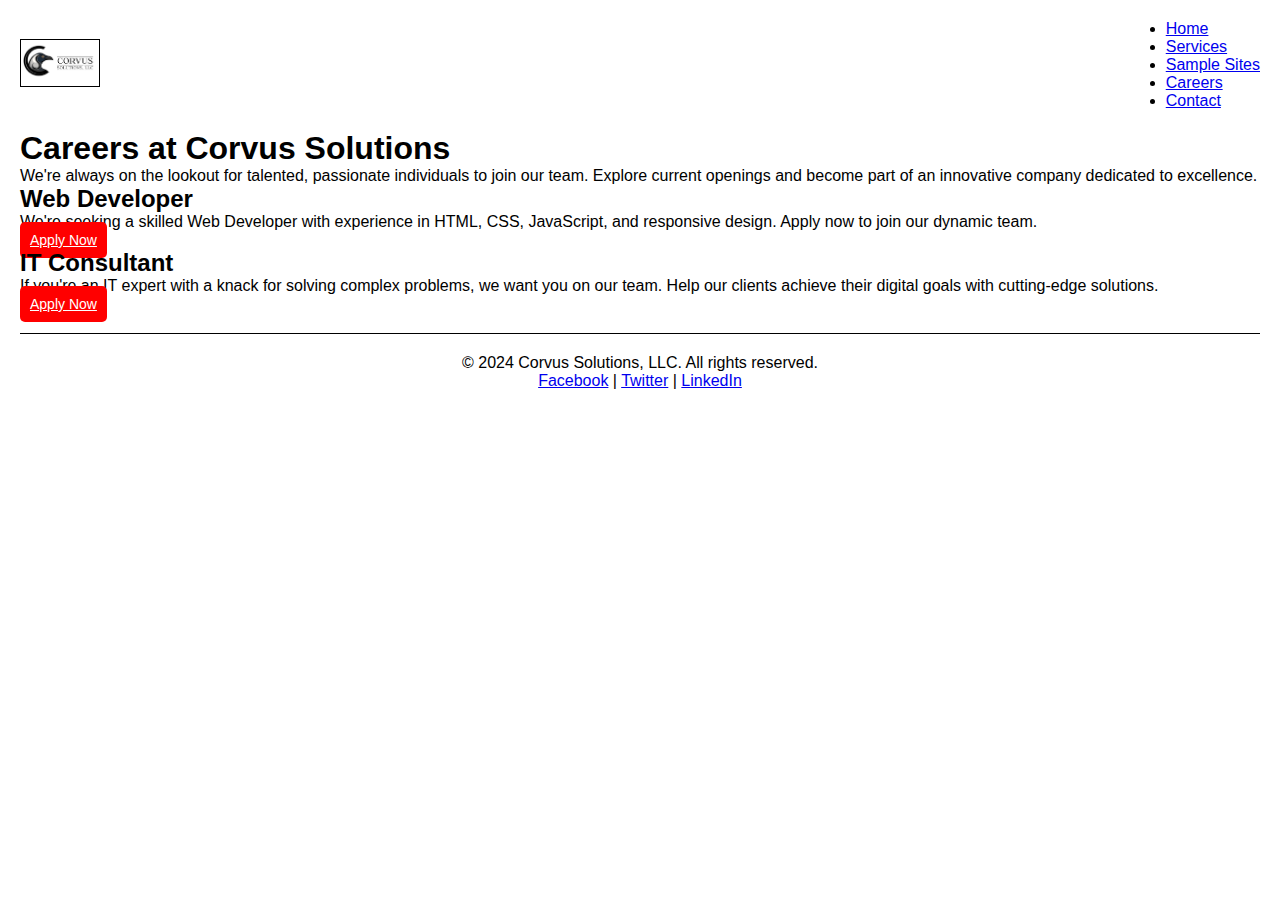
<file: careers.html>
<!DOCTYPE html>
<html lang="en">
<head>
    <meta charset="UTF-8">
    <meta name="viewport" content="width=device-width, initial-scale=1.0">
    <title>Careers | Corvus Solutions, LLC</title>
    <meta name="description" content="Join the innovative team at Corvus Solutions, LLC. Explore career opportunities in web development, IT consulting, and more.">
    <link rel="stylesheet" href="css/styles.css">
</head>
<body>
    <header>
        <div class="logo">
            <img src="logo.png" alt="Corvus Solutions logo, a sleek representation of innovation and precision">
        </div>
        <nav>
            <ul>
                <li><a href="index.html">Home</a></li>
                <li><a href="services.html">Services</a></li>
                <li><a href="samples.html">Sample Sites</a></li>
                <li><a href="careers.html">Careers</a></li>
                <li><a href="contact.html">Contact</a></li>
            </ul>
        </nav>
    </header>
    
    <section class="careers-intro">
        <h1>Careers at Corvus Solutions</h1>
        <p>We're always on the lookout for talented, passionate individuals to join our team. Explore current openings and become part of an innovative company dedicated to excellence.</p>
    </section>

    <section class="open-positions">
        <!-- List job openings here -->
        <div class="position">
            <h2>Web Developer</h2>
            <p>We're seeking a skilled Web Developer with experience in HTML, CSS, JavaScript, and responsive design. Apply now to join our dynamic team.</p>
            <a href="apply.html" class="cta-button">Apply Now</a>
        </div>

        <div class="position">
            <h2>IT Consultant</h2>
            <p>If you're an IT expert with a knack for solving complex problems, we want you on our team. Help our clients achieve their digital goals with cutting-edge solutions.</p>
            <a href="apply.html" class="cta-button">Apply Now</a>
        </div>
        <!-- Add more positions as necessary -->
    </section>

    <footer>
        <p>&copy; 2024 Corvus Solutions, LLC. All rights reserved.</p>
        <div class="social-links">
            <a href="#">Facebook</a> | <a href="#">Twitter</a> | <a href="#">LinkedIn</a>
        </div>
    </footer>
</body>
</html>
</file>
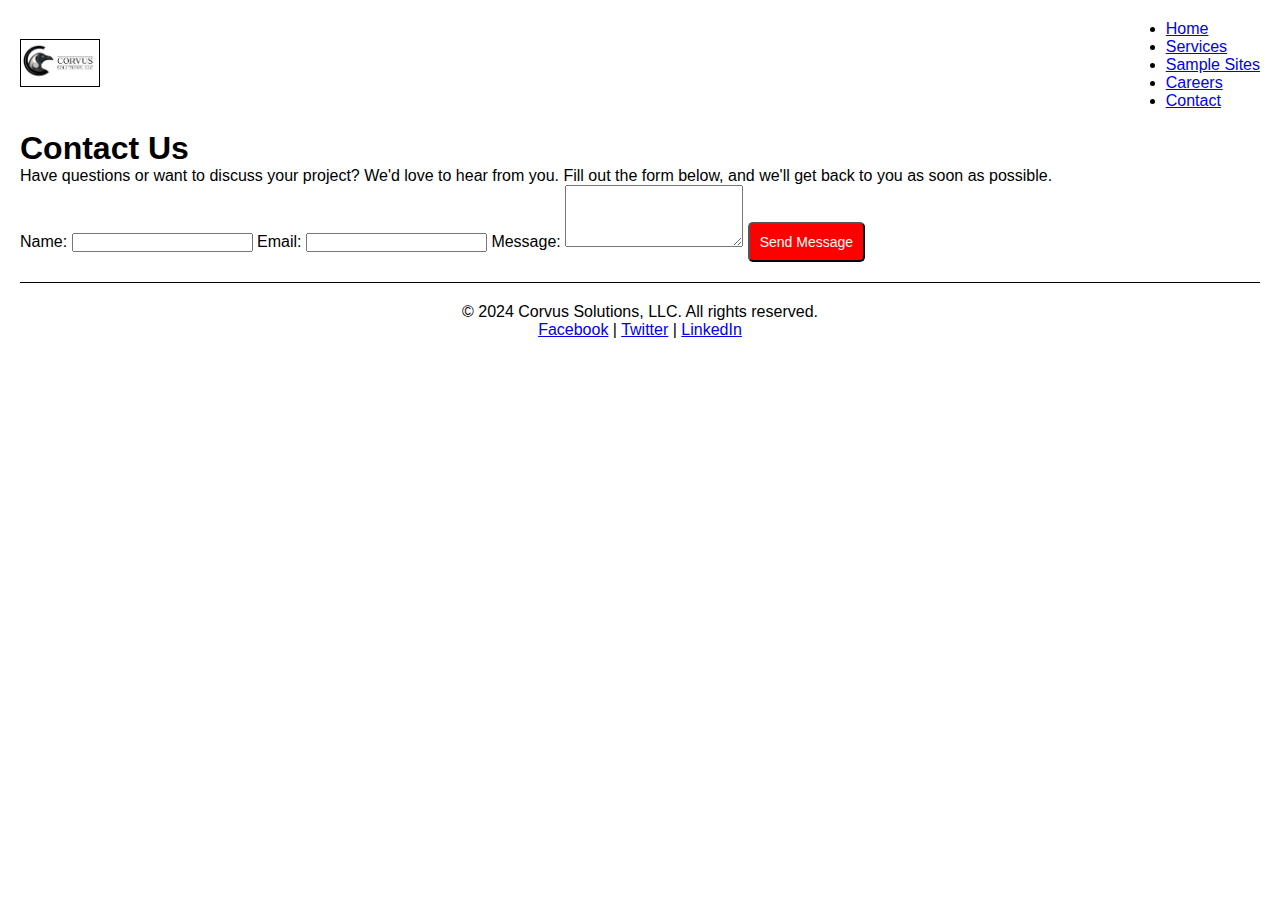
<file: contact.html>
<!DOCTYPE html>
<html lang="en">
<head>
    <meta charset="UTF-8">
    <meta name="viewport" content="width=device-width, initial-scale=1.0">
    <title>Contact Us | Corvus Solutions, LLC</title>
    <meta name="description" content="Get in touch with Corvus Solutions, LLC. We're here to answer your questions and discuss how we can help with your digital needs.">
    <link rel="stylesheet" href="css/styles.css">
</head>
<body>
    <header>
        <div class="logo">
            <img src="logo.png" alt="Corvus Solutions logo, a sleek representation of innovation and precision">
        </div>
        <nav>
            <ul>
                <li><a href="index.html">Home</a></li>
                <li><a href="services.html">Services</a></li>
                <li><a href="samples.html">Sample Sites</a></li>
                <li><a href="careers.html">Careers</a></li>
                <li><a href="contact.html">Contact</a></li>
            </ul>
        </nav>
    </header>
    
    <section class="contact-intro">
        <h1>Contact Us</h1>
        <p>Have questions or want to discuss your project? We'd love to hear from you. Fill out the form below, and we'll get back to you as soon as possible.</p>
    </section>

    <section class="contact-form">
        <form action="submit_contact_form" method="post">
            <label for="name">Name:</label>
            <input type="text" id="name" name="name" required>
            
            <label for="email">Email:</label>
            <input type="email" id="email" name="email" required>

            <label for="message">Message:</label>
            <textarea id="message" name="message" rows="4" required></textarea>

            <button type="submit" class="cta-button">Send Message</button>
        </form>
    </section>

    <footer>
        <p>&copy; 2024 Corvus Solutions, LLC. All rights reserved.</p>
        <div class="social-links">
            <a href="#">Facebook</a> | <a href="#">Twitter</a> | <a href="#">LinkedIn</a>
        </div>
    </footer>
</body>
</html>
</file>
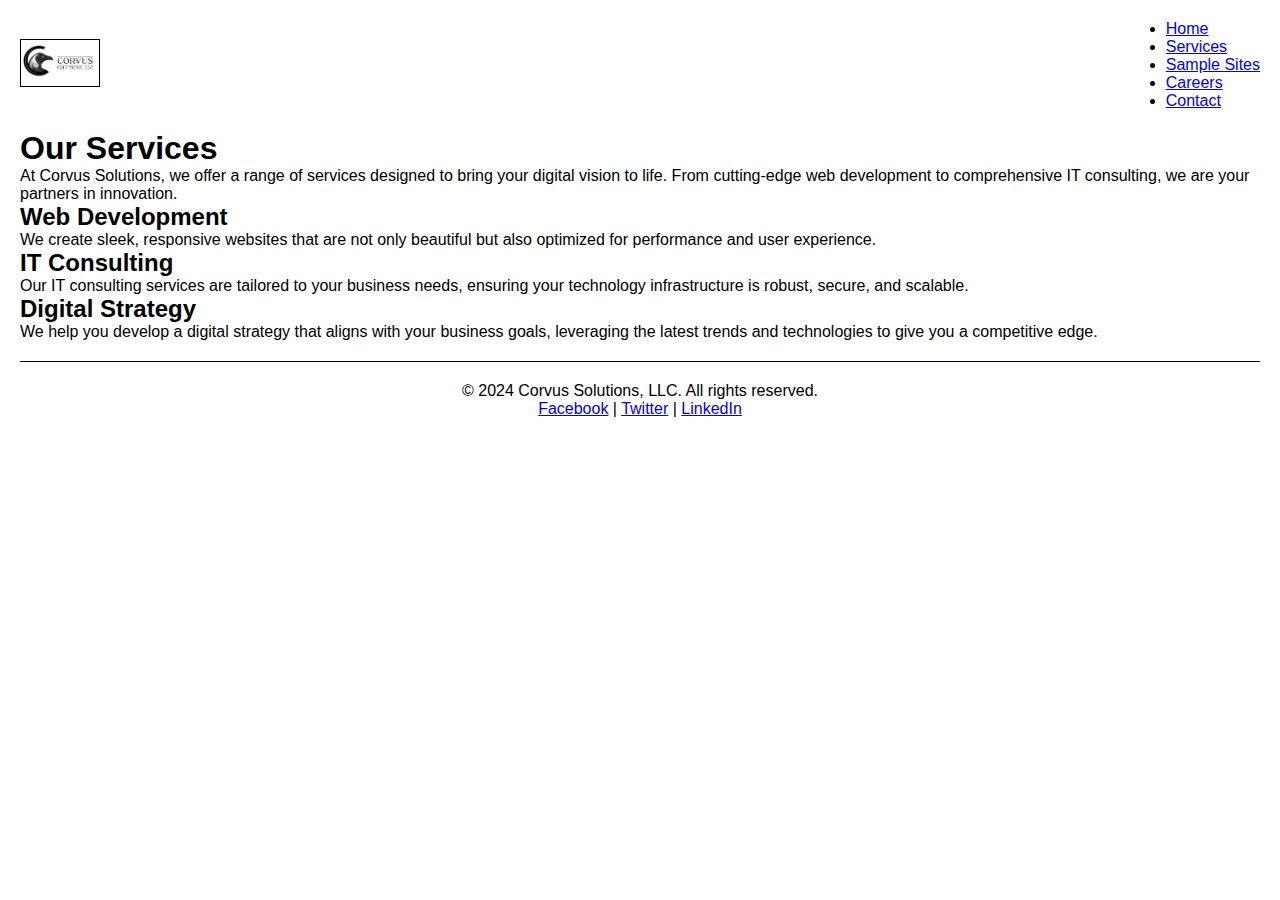
<file: services.html>
<!DOCTYPE html>
<html lang="en">
<head>
    <meta charset="UTF-8">
    <meta name="viewport" content="width=device-width, initial-scale=1.0">
    <title>Our Services | Corvus Solutions, LLC</title>
    <meta name="description" content="Explore the range of services offered by Corvus Solutions, LLC, from web development to IT consulting, designed to elevate your digital presence.">
    <link rel="stylesheet" href="css/styles.css">
</head>
<body>
    <header>
        <div class="logo">
            <img src="logo.png" alt="Corvus Solutions logo, a sleek representation of innovation and precision">
        </div>
        <nav>
            <ul>
                <li><a href="index.html">Home</a></li>
                <li><a href="services.html">Services</a></li>
                <li><a href="samples.html">Sample Sites</a></li>
                <li><a href="careers.html">Careers</a></li>
                <li><a href="contact.html">Contact</a></li>
            </ul>
        </nav>
    </header>
    
    <section class="services-intro">
        <h1>Our Services</h1>
        <p>At Corvus Solutions, we offer a range of services designed to bring your digital vision to life. From cutting-edge web development to comprehensive IT consulting, we are your partners in innovation.</p>
    </section>

    <section class="services-list">
        <h2>Web Development</h2>
        <p>We create sleek, responsive websites that are not only beautiful but also optimized for performance and user experience.</p>
        
        <h2>IT Consulting</h2>
        <p>Our IT consulting services are tailored to your business needs, ensuring your technology infrastructure is robust, secure, and scalable.</p>

        <h2>Digital Strategy</h2>
        <p>We help you develop a digital strategy that aligns with your business goals, leveraging the latest trends and technologies to give you a competitive edge.</p>
    </section>

    <footer>
        <p>&copy; 2024 Corvus Solutions, LLC. All rights reserved.</p>
        <div class="social-links">
            <a href="#">Facebook</a> | <a href="#">Twitter</a> | <a href="#">LinkedIn</a>
        </div>
    </footer>
</body>
</html>
</file>
<file: css/styles.css>
/* Global Reset */
* {
    margin: 0;
    padding: 0;
    box-sizing: border-box;
}

body {
    font-family: 'Arial', sans-serif;
    background-color: #ffffff; /* White background for easy visibility */
    padding: 20px;
}

.container {
    width: 900px;
    margin: 0 auto;
    border: 2px solid #000; /* Temporary border for visibility */
    background-color: #f8f8f8; /* Light gray for contrast */
    padding: 20px;
    border-radius: 8px;
}

header {
    display: flex;
    justify-content: space-between;
    align-items: center;
    margin-bottom: 20px;
}

.logo img {
    width: 80px;
    height: auto;
    border: 1px solid #000; /* Temp border */
}

.banner p {
    font-size: 20px;
    font-weight: bold;
    color: #333; /* Darker color for visibility */
}

.cta-button {
    background-color: #ff0000;
    color: #fff;
    padding: 10px;
    border-radius: 5px;
    font-size: 14px;
    text-align: center;
}

.intro-text {
    margin: 20px 0;
    font-size: 16px;
    text-align: center;
}

.grid {
    display: flex;
    gap: 10px; /* Space between items */
    margin-bottom: 20px;
}

.box {
    flex: 1;
    padding: 20px;
    background-color: #ddd; /* Gray background */
    border: 1px solid #000; /* Temp border for visibility */
    border-radius: 5px;
    text-align: center;
}

footer {
    text-align: center;
    margin-top: 20px;
    padding-top: 20px;
    border-top: 1px solid #000; /* Temp border */
}
</file>
